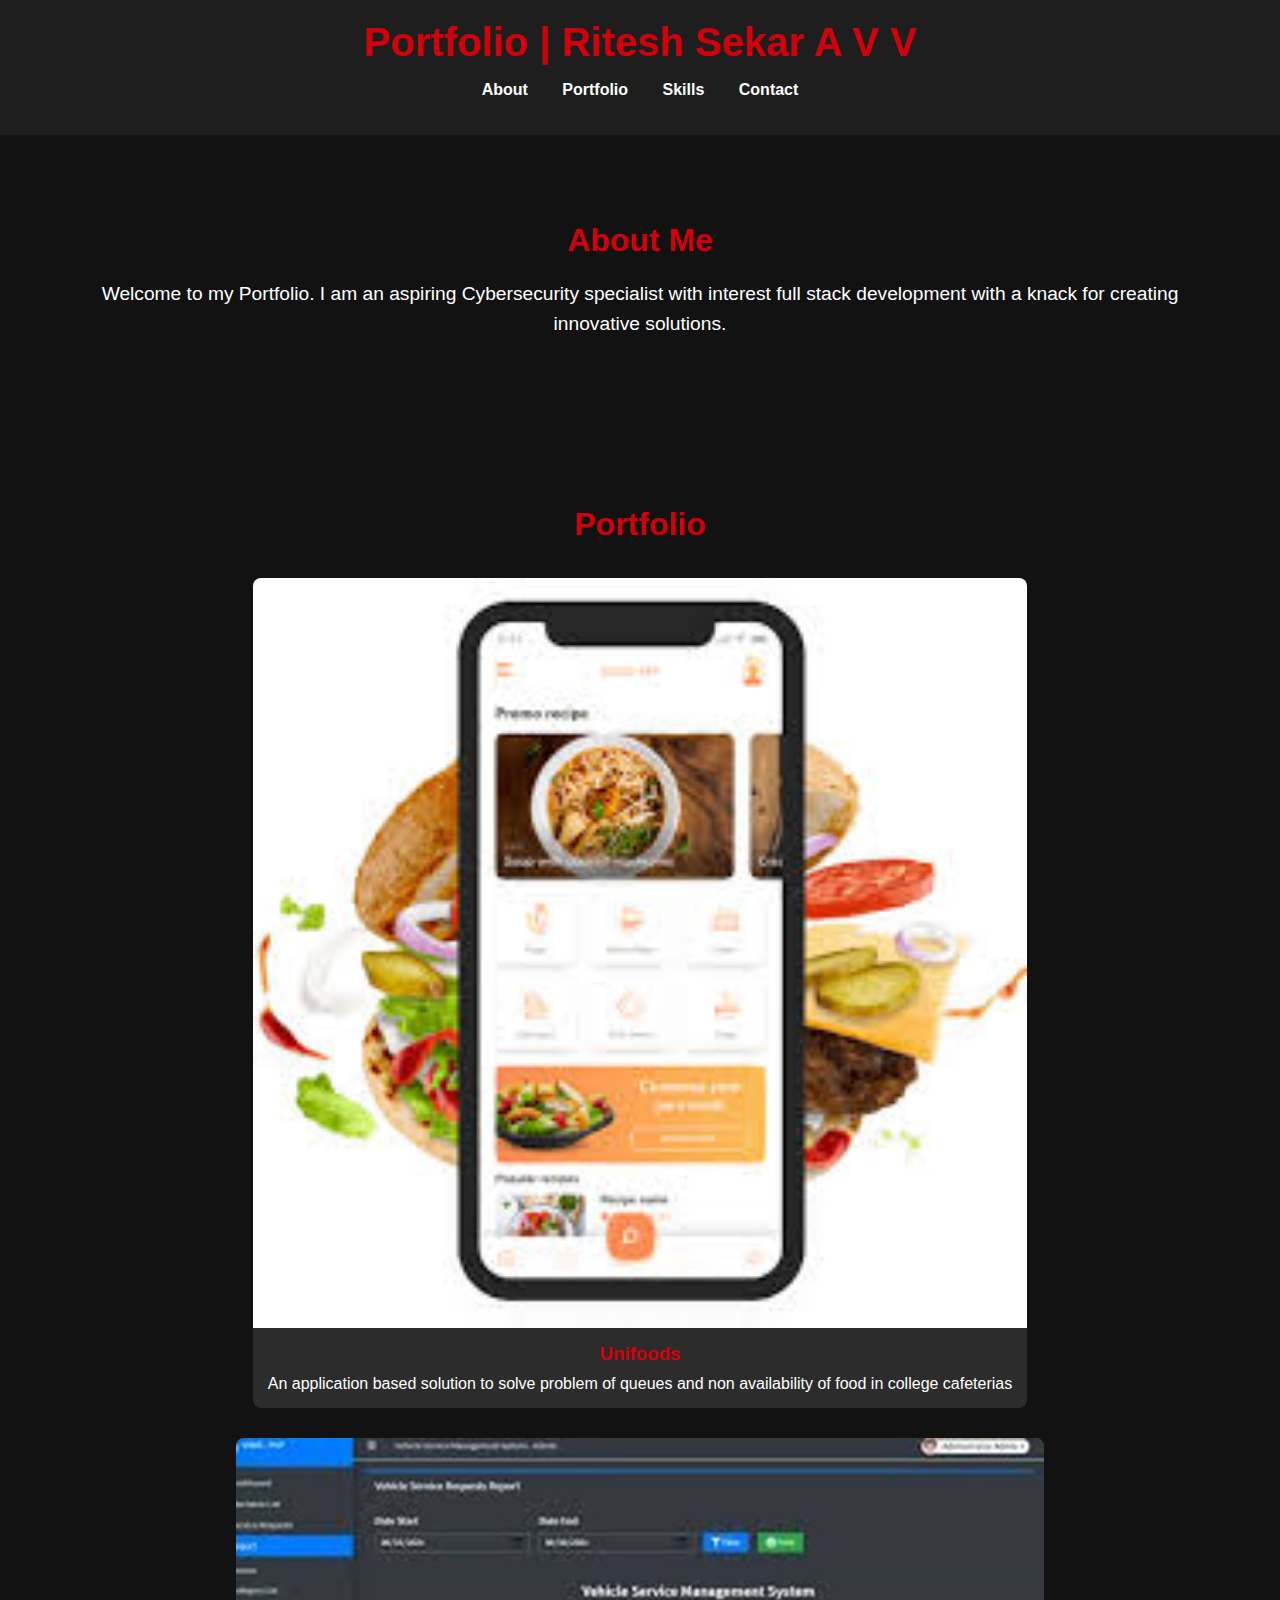
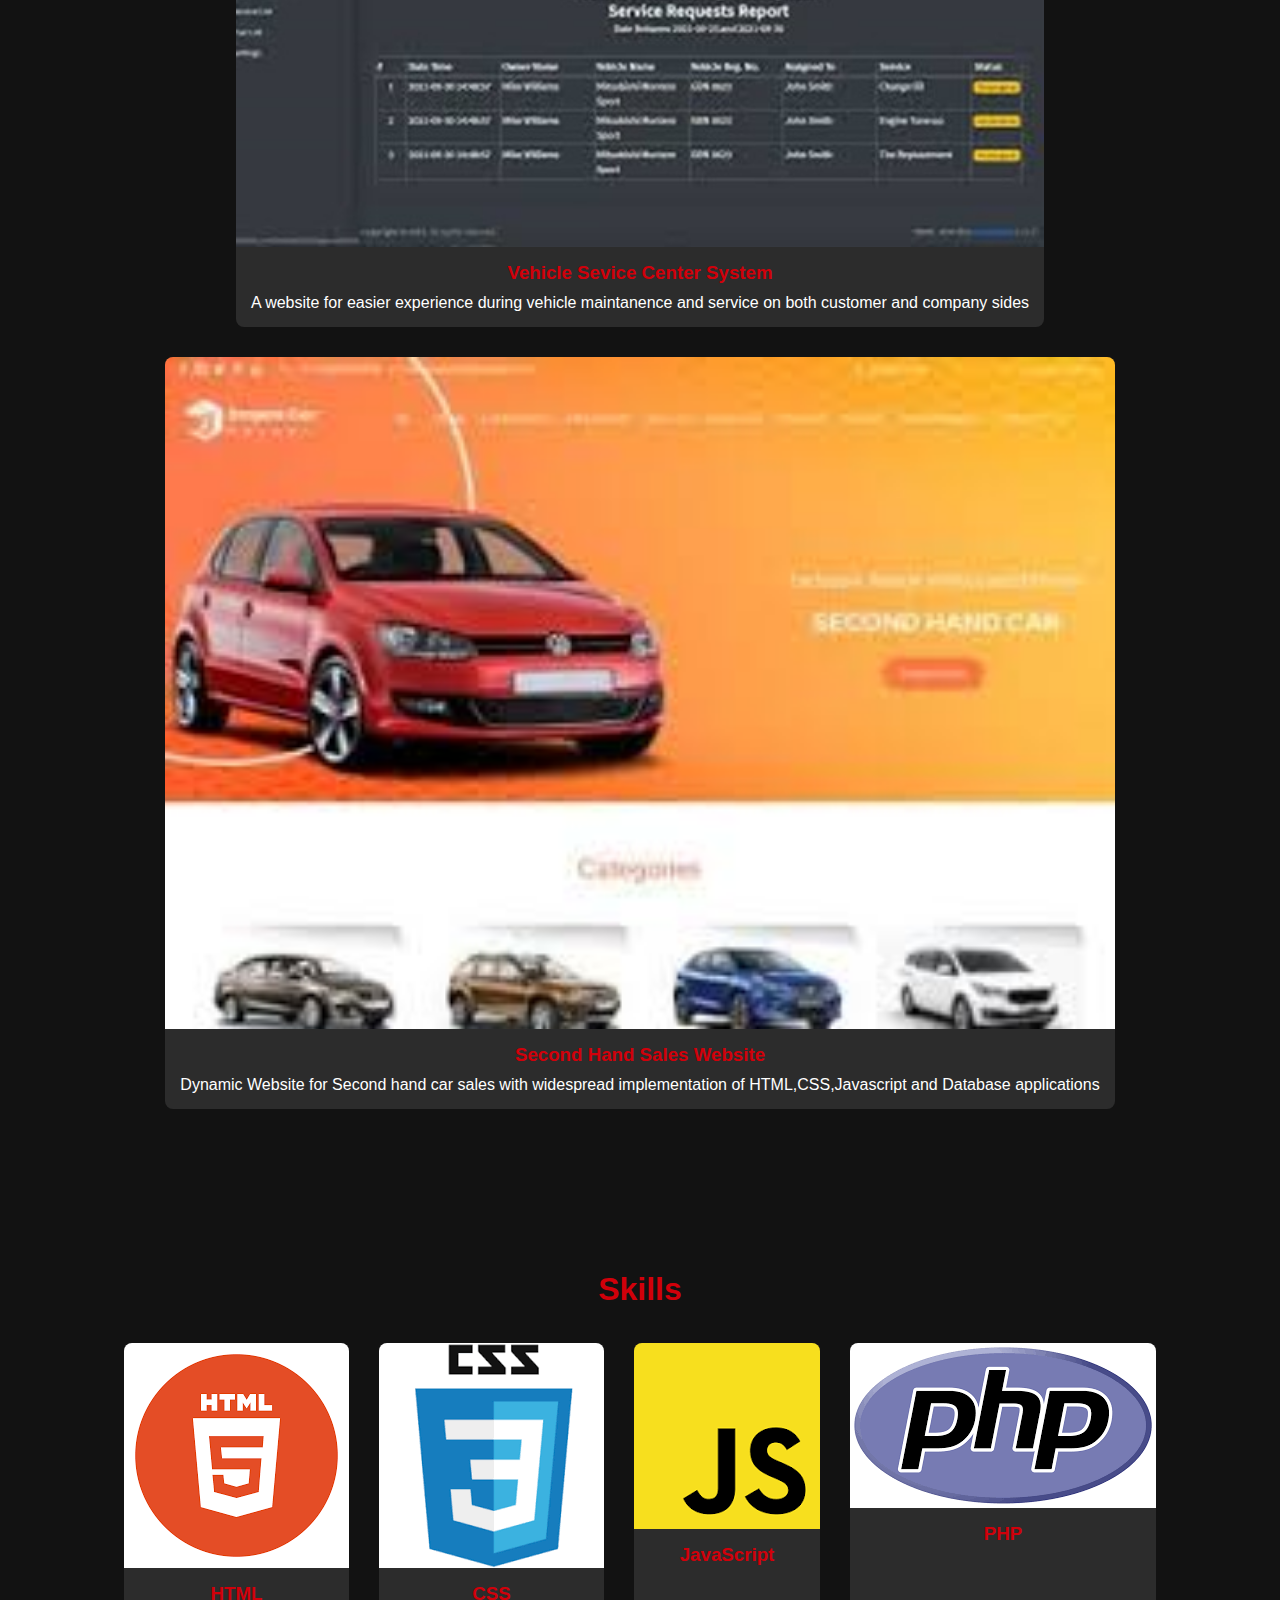
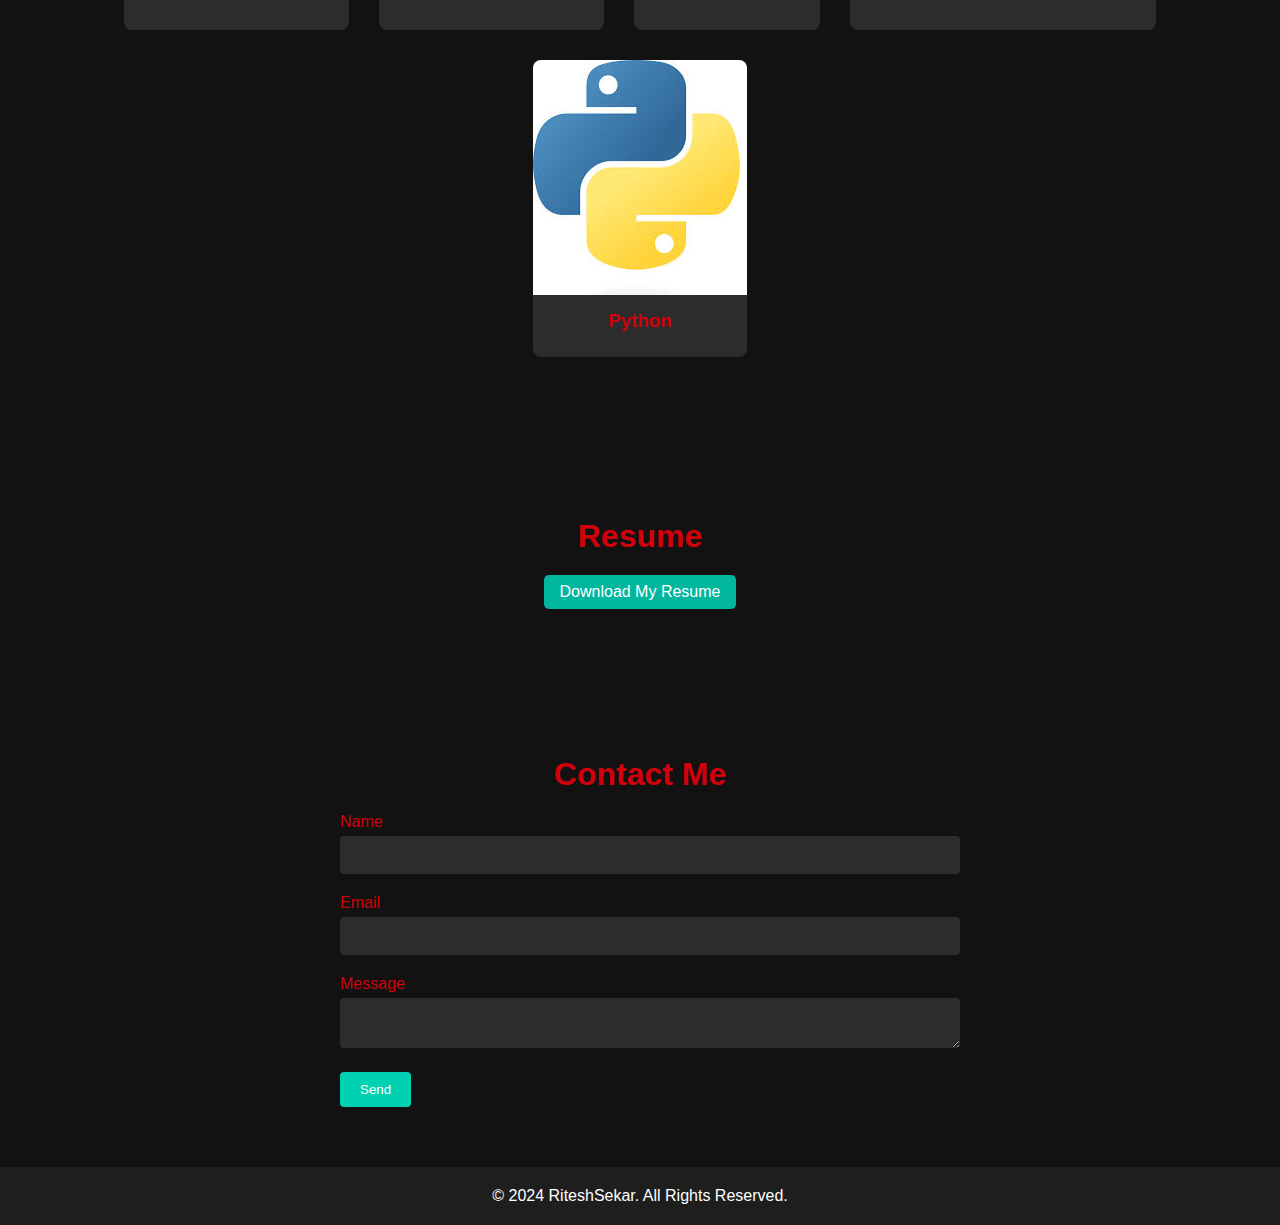
<file: index.html>
<!DOCTYPE html>
<html lang="en">
<head>
    <meta charset="UTF-8">
    <meta name="viewport" content="width=device-width, initial-scale=1.0">
    <title>Ritesh Sekar A V V | Aspiring Cybersecurity professional</title>
    <link rel="stylesheet" href="portfolio/styles.css">
    
</head>
<body>
    <header>
        <div class="container">
            <h1>Portfolio | Ritesh Sekar A V V</h1>
            <nav>
                <ul>
                    <li><a href="#about">About</a></li>
                    <li><a href="#portfolio">Portfolio</a></li>
                    <li><a href="#skills">Skills</a></li>
                    <li><a href="#contact">Contact</a></li>
                    
                </ul>
            </nav>
        </div>
    </header>
    <section id="about">
        <div class="container">
            <h2>About Me</h2>
            <p>Welcome to my Portfolio. I am an aspiring Cybersecurity specialist with interest full stack development with a knack for creating innovative solutions.</p>
        </div>
    </section>
    <section id="portfolio">
        <div class="container">
            <h2>Portfolio</h2>
            <div class="portfolio-items">
                <div class="portfolio-item">
                    <img src="portfolio/images/unifoods.jpeg" alt="Project 1">
                    <div class="portfolio-item-info">
                        <h3>Unifoods</h3>
                        <p>An application based solution to solve problem of queues and non availability of food in college cafeterias</p>
                    </div>
                </div>
                <div class="portfolio-item">
                    <img src="portfolio/images/veh.jpg" alt="Project 2">
                    <div class="portfolio-item-info">
                        <h3>Vehicle Sevice Center System</h3>
                        <p>A website for easier experience during vehicle maintanence and service on both customer and company sides</p>
                    </div>
                </div>
                <div class="portfolio-item">
                    <img src="portfolio/images/web.jpeg" alt="Project 3">
                    <div class="portfolio-item-info">
                        <h3>Second Hand Sales Website</h3>
                        <p>Dynamic Website for Second hand car sales with widespread implementation of HTML,CSS,Javascript and Database applications</p>
                    </div>
                </div>
                
                
            </div>
        </div>
    </section>
    <section id="skills">
        <div class="container">
            <h2>Skills</h2>
            <div class="portfolio-items">
                <div class="portfolio-item">
                    <img src="portfolio/images/html.png" alt="HTML">
                    <div class="portfolio-item-info">
                        <h3>HTML</h3>
                        
                    </div>
                </div>
                <div class="portfolio-item">
                    <img src="portfolio/images/css.png" alt="CSS">
                    <div class="portfolio-item-info">
                        <h3>CSS</h3>

                    </div>
                </div>
                <div class="portfolio-item">
                    <img src="portfolio/images/js.png" alt="js">
                    <div class="portfolio-item-info">
                        <h3>JavaScript</h3>

                    </div>
                </div>
                <div class="portfolio-item">
                    <img src="portfolio/images/php.png" alt="php">
                    <div class="portfolio-item-info">
                        <h3>PHP</h3>

                    </div>
                </div>
                <div class="portfolio-item">
                    <img src="portfolio/images/python.jpg" alt="python">
                    <div class="portfolio-item-info">
                        <h3>Python</h3>

                    </div>
                </div>
            </div>
        </div>
    </section>
    <section id="resume">
        <h2>Resume</h2>
        <a href="portfolio/images/resume.pdf" download>Download My Resume</a>
    </section>
    
    <section id="contact">
        <div class="container">
            <h2>Contact Me</h2>
            <form>
                <div class="form-group">
                    <label for="name">Name</label>
                    <input type="text" id="name" name="name">
                </div>
                <div class="form-group">
                    <label for="email">Email</label>
                    <input type="email" id="email" name="email">
                </div>
                <div class="form-group">
                    <label for="message">Message</label>
                    <textarea id="message" name="message"></textarea>
                </div>
                <button type="submit">Send</button>
            </form>
        </div>
    </section>
    <footer>
        <div class="container">
            <p>&copy; 2024 RiteshSekar. All Rights Reserved.</p>
        </div>
    </footer>
</body>
</html>
</file>
<file: portfolio/styles.css>
/* General Styles */
body {
    font-family: 'Roboto', sans-serif;
    margin: 0;
    padding: 0;
    background-color: #121212;
    color: #ffffff;
}

.container {
    width: 90%;
    max-width: 1200px;
    margin: auto;
}

/* Header Styles */
header {
    background-color: #1e1e1e;
    padding: 20px 0;
}

header h1 {
    margin: 0;
    font-size: 2.5em;
    text-align: center;
    color: #d1000a;
}

nav ul {
    list-style-type: none;
    padding: 0;
    text-align: center;
}

nav ul li {
    display: inline;
    margin: 0 15px;
}

nav ul li a {
    color: #ffffff;
    text-decoration: none;
    font-weight: bold;
    transition: color 0.3s ease;
}

nav ul li a:hover {
    color: #00d1b2;
}

/* Section Styles */
section {
    padding: 60px 0;
    text-align: center;
}

section h2 {
    font-size: 2em;
    margin-bottom: 20px;
    color: #d1000a;
}

/* About Section */
#about p {
    font-size: 1.2em;
    line-height: 1.6em;
}

/* Portfolio Section */
.portfolio-items {
    display: flex;
    flex-wrap: wrap;
    justify-content: center;
}

.portfolio-item {
    background-color: #2c2c2c;
    margin: 15px;
    border-radius: 8px;
    overflow: hidden;
    transition: transform 0.3s ease, box-shadow 0.3s ease;
}

.portfolio-item img {
    width: 100%;
    height: auto;
    display: block;
}

.portfolio-item-info {
    padding: 15px;
}

.portfolio-item-info h3 {
    margin: 0 0 10px;
    color: #d1000a;
}

.portfolio-item-info p {
    margin: 0;
}

.portfolio-item:hover {
    transform: translateY(-10px);
    box-shadow: 0 10px 20px rgba(0, 0, 0, 0.5);
}

/* Contact Section */
form {
    max-width: 600px;
    margin: auto;
    text-align: left;
}

.form-group {
    margin-bottom: 20px;
}

.form-group label {
    display: block;
    margin-bottom: 5px;
    color: #d1000a;
}

.form-group input, .form-group textarea {
    width: 100%;
    padding: 10px;
    border: none;
    border-radius: 4px;
    background-color: #2c2c2c;
    color: #ffffff;
    font-size: 1em;
}

button[type="submit"] {
    background-color: #00d1b2;
    color: #ffffff;
    padding: 10px 20px;
    border: none;
    border-radius: 4px;
    cursor: pointer;
    transition: background-color 0.3s ease;
}

button[type="submit"]:hover {
    background-color: #00b69d;
}

/* Footer Styles */
footer {
    background-color: #1e1e1e;
    padding: 20px 0;
    text-align: center;
}

footer p {
    margin: 0;
}
#resume a {
    display: inline-block;
    background: #00b69d;
    color: #fff;
    padding: 0.5em 1em;
    text-decoration: none;
    border-radius: 5px;
}
</file>
